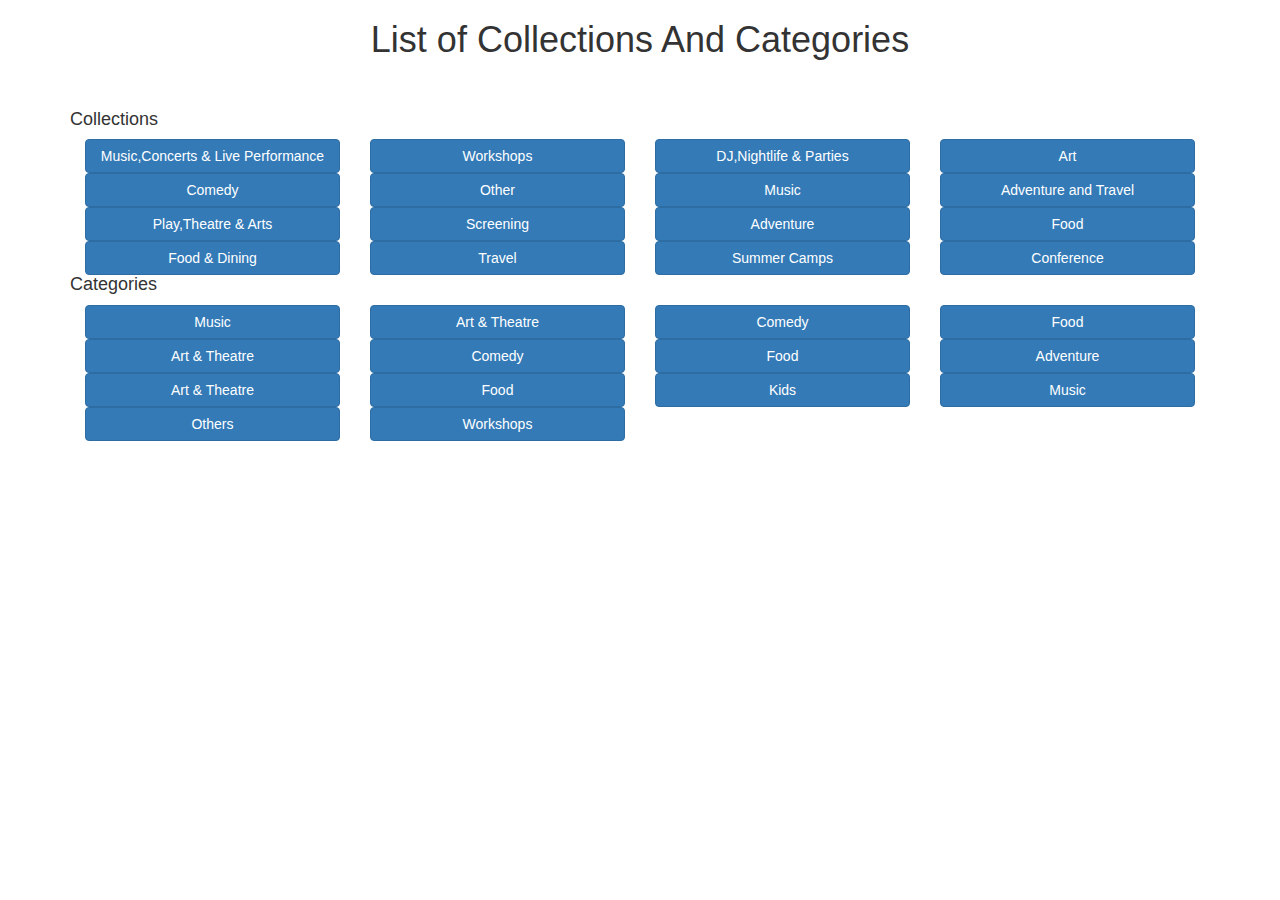
<file: index.html>
<!DOCTYPE html>
<html lang="en" ng-app="app">
  <head>
    <title>Cleartrip Collection and Categories</title>
    <meta charset="utf-8">
    <meta name="viewport" content="width=device-width, initial-scale=1">
    <link rel="stylesheet" href="bootstrap-3.3.6-dist/css/bootstrap.min.css">
    <link rel="stylesheet" type="text/css" href="style.css">
  </head>

  <body class="container fluid" ng-controller="maincontroller">
	 <h1 align="center"> List of Collections And Categories</h1> <br>  
   
    <div ng-view> </div>

    <script src="js/angular.js"></script>
    <script src="js/angular-route.min.js"></script>
    <script type="text/javascript" src="js/script.js"></script>
  </body>
</html>
</file>
<file: style.css>
span {
	color: green;
}

img {
	vertical-align: middle;
	width: 300px;
	height: 200px;
}

#collection_display{
	min-height: 425px;
	min-width: 392px;
	padding-right: 60px;
}

select {
	font-size: 18px;
	width: 300px;
	height: 30px;
}

h2{
	font-size: 18px;
}
</file>
